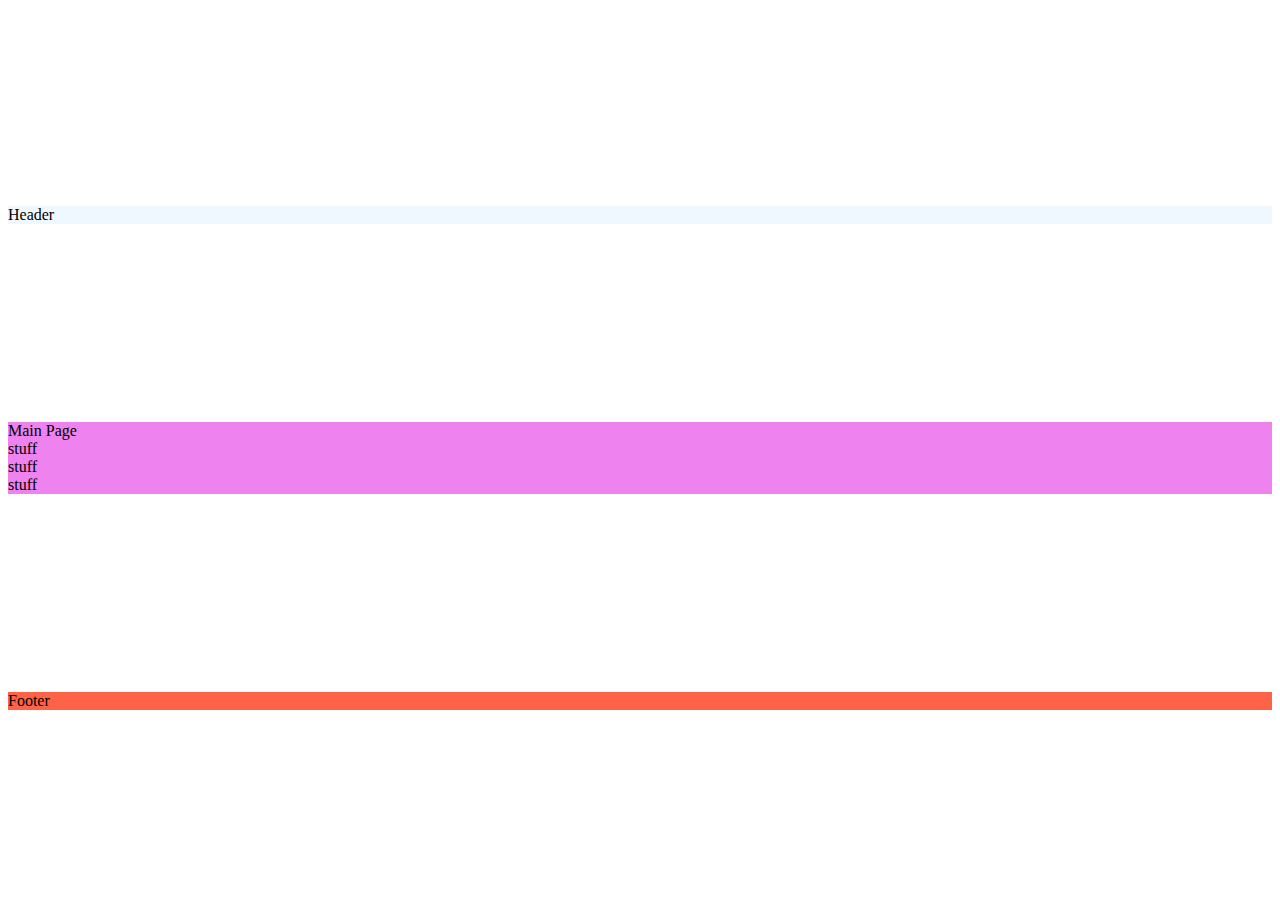
<file: FLEX/index.html>
<!DOCTYPE html>
<html lang="en">
<head>
    <meta charset="UTF-8">
    <meta name="viewport" content="width=, initial-scale=1.0">
    <title>Document</title>
    <link href="../FLEX/style.css" rel="stylesheet"/>
</head>
       <body>
    <div class="header">Header</div>
    <div class="main">Main Page
    <section>stuff</section>    
    <section>stuff</section>
    <section>stuff</section>
    
    </div>
     <div class="footer">Footer</div>    
    </body>
</html>
</file>
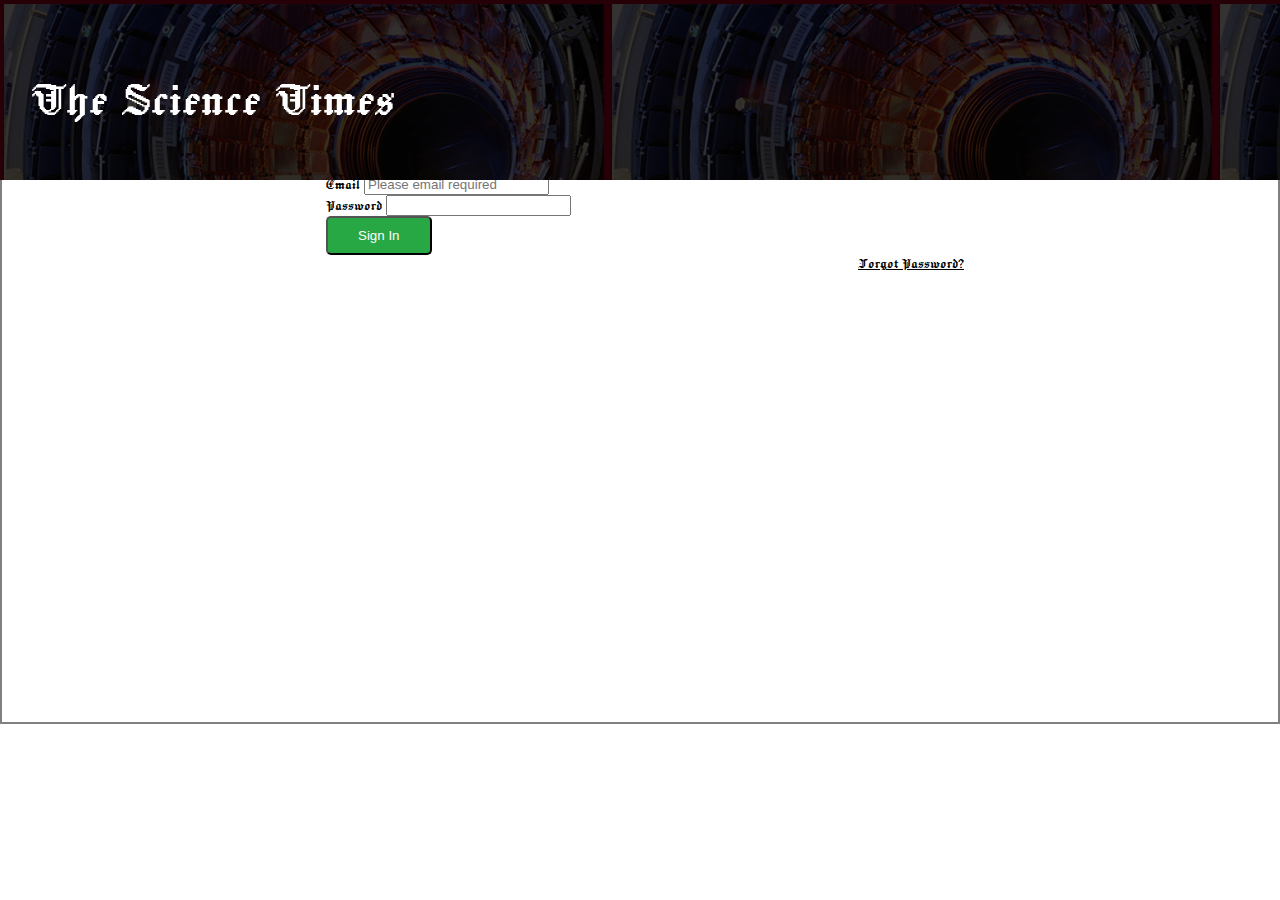
<file: pages/SignIn.html>
<!DOCTYPE html>
<html lang="en">
<head>
    <meta charset="UTF-8">
    <meta name="viewport" content="width=device-width, initial-scale=1.0">
    <link href="../styles/index.css" rel="stylesheet">
    <link rel="preconnect" href="https://fonts.googleapis.com">
    <link rel="preconnect" href="https://fonts.gstatic.com" crossorigin>
    <link href="https://fonts.googleapis.com/css2?family=Jacquard+24&family=Nabla&display=swap" rel="stylesheet">
    <link rel="icon" href="../Images/laboratory_chemistry_science_microscope_icon-icons.com_66115.ico" type="image/x-icon">

    <title>Document</title>
    <link href="https://cdn.jsdelivr.net/npm/bootstrap@5.2.3/dist/css/bootstrap.min.css" rel="stylesheet" integrity="sha384-rbsA2VBKQhggwzxH7pPCaAqO46MgnOM80zW1RWuH61DGLwZJEdK2Kadq2F9CUG65" crossorigin="anonymous">
    <script defer src="https://cdn.jsdelivr.net/npm/bootstrap@5.2.3/dist/js/bootstrap.bundle.min.js" integrity="sha384-kenU1KFdBIe4zVF0s0G1M5b4hcpxyD9F7jL+jjXkk+Q2h455rYXK/7HAuoJl+0I4" crossorigin="anonymous"></script>

</head>
<body>

    <header id="cabeza">
    
    <div  id="navbar" class="navbar top">
        
                <li><a href="../pages/Main.html" id="lol"><p id="lol">The Science Times</p></a></li>
    </div>
    </header>


    <div class="mybody">m
        <div class="thecontainer" >
            <br><br><br><br><br>
                <p style="font-size: larger;">
               <br> Login with a  <span style="font-family: 'Jacquard 24', sans-serif;
                ;"> The Science Times </span>account</p>
                <br>
                <form>
                    <label for="email" class="form-label">Email</label>
                    <input type="email" id="email" class="form-control" placeholder="Please email required" required>
                    <br>
                    <label for="password" class="form-label">Password</label>
                    <input type="password" id="password" class="form-control">
                    <br>
                    <button class="btn btn-secondary btn-custom" > Sign In</button>
                    <a href="#pound" id="fg">Forgot Password?</a>
                </form>

        </div>
    </div>
    
    
</body>
</html>
</file>
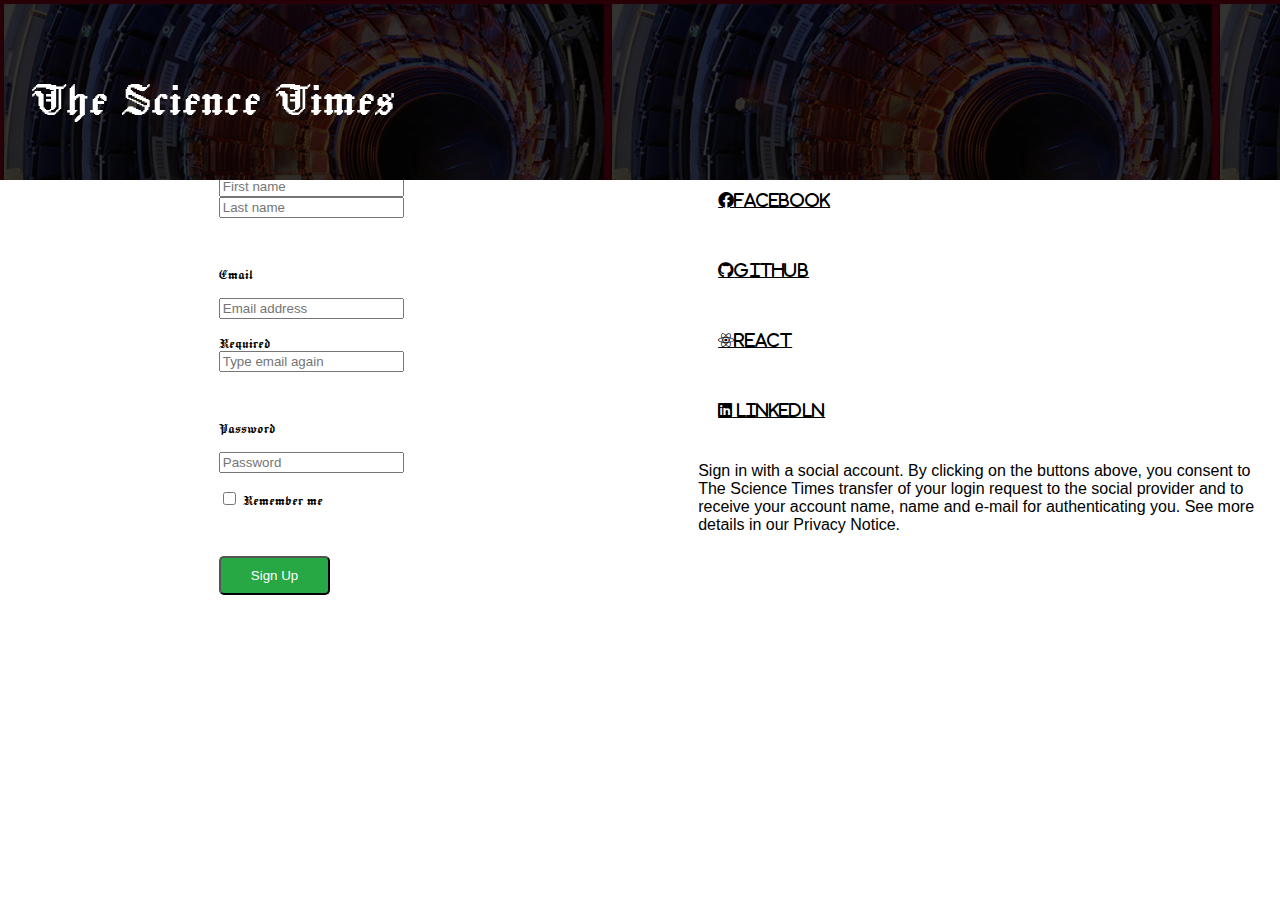
<file: pages/SignUp.html>
<!DOCTYPE html>
<html lang="en">
<head>
    <meta charset="UTF-8">
    <meta name="viewport" content="width=device-width, initial-scale=1.0">
    <link href="../styles/index.css" rel="stylesheet">
    <link rel="preconnect" href="https://fonts.googleapis.com">
    <link rel="preconnect" href="https://fonts.gstatic.com" crossorigin>
    <link href="https://fonts.googleapis.com/css2?family=Jacquard+24&family=Nabla&display=swap" rel="stylesheet">
    <link rel="icon" href="../Images/laboratory_chemistry_science_microscope_icon-icons.com_66115.ico" type="image/x-icon">

    <title>Sign Up</title>
    <link href="https://cdn.jsdelivr.net/npm/bootstrap@5.2.3/dist/css/bootstrap.min.css" rel="stylesheet" integrity="sha384-rbsA2VBKQhggwzxH7pPCaAqO46MgnOM80zW1RWuH61DGLwZJEdK2Kadq2F9CUG65" crossorigin="anonymous">
    <script defer src="https://cdn.jsdelivr.net/npm/bootstrap@5.2.3/dist/js/bootstrap.bundle.min.js" integrity="sha384-kenU1KFdBIe4zVF0s0G1M5b4hcpxyD9F7jL+jjXkk+Q2h455rYXK/7HAuoJl+0I4" crossorigin="anonymous"></script>
    <link rel="stylesheet" href="https://cdnjs.cloudflare.com/ajax/libs/font-awesome/6.0.0-beta3/css/all.min.css">

    <header id="cabeza">
    
        <div  id="navbar" class="navbar top">
            
                    <li><a href="../pages/Main.html" id="lol"><p id="lol">The Science Times</p></a></li>
        </div>
        </header>
</head>
<body>
    <br><br><br><b><br><br><br><br></b>

<div id="grande">
    <div class="part1">
        <p id="rights"> SIGN UP</p> <br><br>
        It's quick and easy!
        
        <ul>
            
            <div class="form-group col-xs-6">
                <br><br><br>
                 <label class="sr-only" for="#">First name</label>
                    <input type="text" class="form-control" id="#" placeholder="First name">
            </div>
            <div class="form-group col-xs-6">
                <label class="sr-only" for="#">Last name</label>
                <input type="text" class="form-control" id="#" placeholder="Last name">
              </div>
              <br><br>
             <p>Email</p>
              <div class="form-group">
               <input type="email" class="form-control" placeholder="Email address">
              </div>
              <br>
              
            <div class="form-group">
                <div class="alert alert-danger">Required
              </div>
              
            <div class="form-group">
                <input type="email" class="form-control" placeholder="Type email again">
              </div>
              <br><br>
              <p>Password</p>
              <div class="form-group">
                <input type="password" class="form-control" placeholder="Password">
              </div>
  <br>
               <div class="form-group">
                  <div class="">
                    <div class="checkbox">
                      <label>
                        <input type="checkbox"> Remember me
                      </label>
                    </div>
                  </div>
                </div>
  <br><br><br>
              <button class="btn btn-lg btn-primary btn-block" type="submit">Sign Up</button>

            
        </ul> 
    </div>
    <div id="part2">

       
        
    <a href="#" class="hojas">
        <i class="fa-brands fa-google">oogle</i>
    </a>

    <a href="#" class="hojas">
        <i class="fa-brands fa-facebook">Facebook</i>
    </a>
    <div class="section2">

    <a href="#" class="hojas">
    <i class="fa-brands fa-github">GitHub</i>
    </a>
    
    <a href="#" class="hojas">
    <i class="fa-brands fa-react">React</i>
    </a>

    <a href="" class="hojas">
    <i class="fa-brands fa-linkedin"> Linkedln</i>
    </a>


    <span id="rights">Sign in with a social account. 
        By clicking on the buttons above, you consent to The Science Times transfer of your login request to the social provider and to receive your account name, name and e-mail for authenticating you. See more details in our Privacy Notice. </span>
    
    </div>

         </div>
          
    </div>
</div>
    
</body>

</html>
</file>
<file: FLEX/style.css>
body{
    display: flex;
    flex-direction:column;
    justify-content: space-evenly;
    height: 100vh;
}

.header{
background-color: aliceblue;
gap: 
}

.main{
background-color: violet;
}

.footer{
background-color: tomato;
}

section{
    flex: 1;
    display:    ;
}
</file>
<file: styles/index.css>
body, html {
  margin: 0;
  padding: 0;
  width: 100%;
  height: 100%;
  font-family: 'Jacquard 24', sans-serif;
}

header {
  position:absolute   ;
  width: 100%;
  height: 100vh; /* Make header fill the viewport height */
  overflow: hidden;
}

.navbar {
  position: absolute; /* Absolute within header */
  top: 0;
  width: 100%;
  background-color: rgba(0, 0, 0, 0.8); /* Semi-transparent background */
  color: white;
  padding: 10px 0;
  z-index: 100; /* Ensures the navbar is on top of other content in header */
  list-style-type: none;

}

.navbar ul {
  list-style-type: none;
  margin: 0;
  padding: 0;
  display: flex;
  justify-content: flex-start; /* Aligns items to the start */
  align-items: center; /* Centers items vertically */

}

.navbar li {
  margin: 0 15px;

}

.navbar a {
  color: white;
  text-decoration: none;
  padding: 8px 16px;
  display: block;

}

.navbar a:hover {
  background-color: rgba(255, 255, 255, 0.2);
  border-radius: 4px;
}

#titulo {
  margin-left: auto; /* Pushes this item to the right */
  font-size: 30px;
}

.video-bg {
  position: absolute;
  top: 0;
  left: 0;
  width: 100%;
  height: 100%;
  overflow: hidden;
  z-index: -1; /* Places the video behind other content in header */
}

video {
  width: 100%;
  height: 100%;
  object-fit: cover; /* Ensures the video covers the entire background */
}

.MainHeader {
  position: relative;
  z-index: 1; /* Ensures the main header appears above the video but below the navbar */
  padding: 20px;
  color: white;
  text-align: center;
  font-size: 2em;
}

#tst .tl {
  font-family: 'Nabla', cursive;
  font-size: 2em;
  margin: 0;
  padding: 10px 0;
}

main {
  position: relative;
  z-index: 1;
}

.white-bg {
  background-color: white;
  padding: 20px;
  color: black;
}


.dropdown {
  float: left;
  overflow: hidden;
}

.dropdown .dropbtn {
  font-size: 16px;  
  border: none;
  outline: none;
  color: white;
  padding: 14px 16px;
  background-color: inherit;
  font-family: inherit;
  margin: 0;
}

.navbar a:hover, .dropdown:hover .dropbtn {
  background-color: red;
}

.dropdown-content {
  display: none;
  position: absolute;
  background-color: #f9f9f9;
  min-width: 160px;
  box-shadow: 0px 8px 16px 0px rgba(0,0,0,0.2);
  z-index: 1;
}

.dropdown-content a {
  float: none;
  color: black;
  padding: 12px 16px;
  text-decoration: none;
  display: block;
  text-align: left;
}

.dropdown-content a:hover {
  background-color: #ddd;
}

.dropdown:hover .dropdown-content {
  display: block;
}
#signinpic{
  width: 100%;
  height: 60px;
}
#cabeza{
display: flex;
/* border: gold 2px solid;   */
background: url(../Images/particlephysics.png);
width: 100%;
height: 20%;

}
.wholeheader{
  
  width: 100%;
  background-color: black;
  text-align: center;
}

.mybody{
  display: flex;
  height: 80%;
  border: gray 2px solid;
  justify-content: center;
}
.thecontainer{
  width: 50%;
  display:block;
  /* background-color: aqua; */
  color: black;
  margin-bottom: auto;
}
#fg{
  display: flex;
  justify-content: end;
  color: black;
}
.signinside{
  width: 50%;
  background-color: #28a745;
  
}
#n{
  font-family: Impact, Haettenschweiler, 'Arial Narrow Bold', sans-serif;
  display:flex;  
}
.btn {
    display: flex;
    background-color: #28a745;
    color: #fff;
    padding: 10px 30px;
    cursor: pointer;
    border-radius: 5px;
}
.btn:hover {
  opacity: 0.8;
  background-color: aqua;
}
#lol{
  font-family:'Jacquard 24', sans-serif; 
  font-size: 6vh;
  list-style-type: none;
  justify-content: end;
}
.part1{
  display:flex;
  /* background-color: pink; */
  width: 60%;

}
#part2{
  /* display: flex; */
  /* background-color:burlywood; */
  width: 50%;
  margin-left: auto;
  justify-content: center;
}
#grande{
  display:flex;
}
.hojas{
  display: flex;
  height: 50px;
  /* background-color:black; */
  color:black;
  padding: 10px 20px;
  cursor: pointer;
  border-radius: 50px;
}

#rights{
  font-family:Impact, Haettenschweiler, 'Arial Narrow Bold', sans-serif;
}
#rightss
{
font-family: 'Times New Roman', Times, serif;
font-size: 16px;

}
#video{
  display: flex;
}
#borde{
  border: 2px solid gold;
}
.moo-lah-lah-regular {
  font-family: "Moo Lah Lah", sans-serif;
  font-weight: 400;
  font-style: normal;
}
.zilla-slab-highlight-regular {
  font-family: "Zilla Slab Highlight", serif;
  font-weight: 400;
  font-style: normal;
}

.zilla-slab-highlight-bold {
  font-family: "Zilla Slab Highlight", serif;
  font-weight: 700;
  font-style: normal;
}
#moonletters{
  font-family: "Moo Lah Lah", sans-serif;
}
#ti{
  font-family: "Zilla Slab Highlight", serif; ;
  font-size: 25px;
}
</file>
